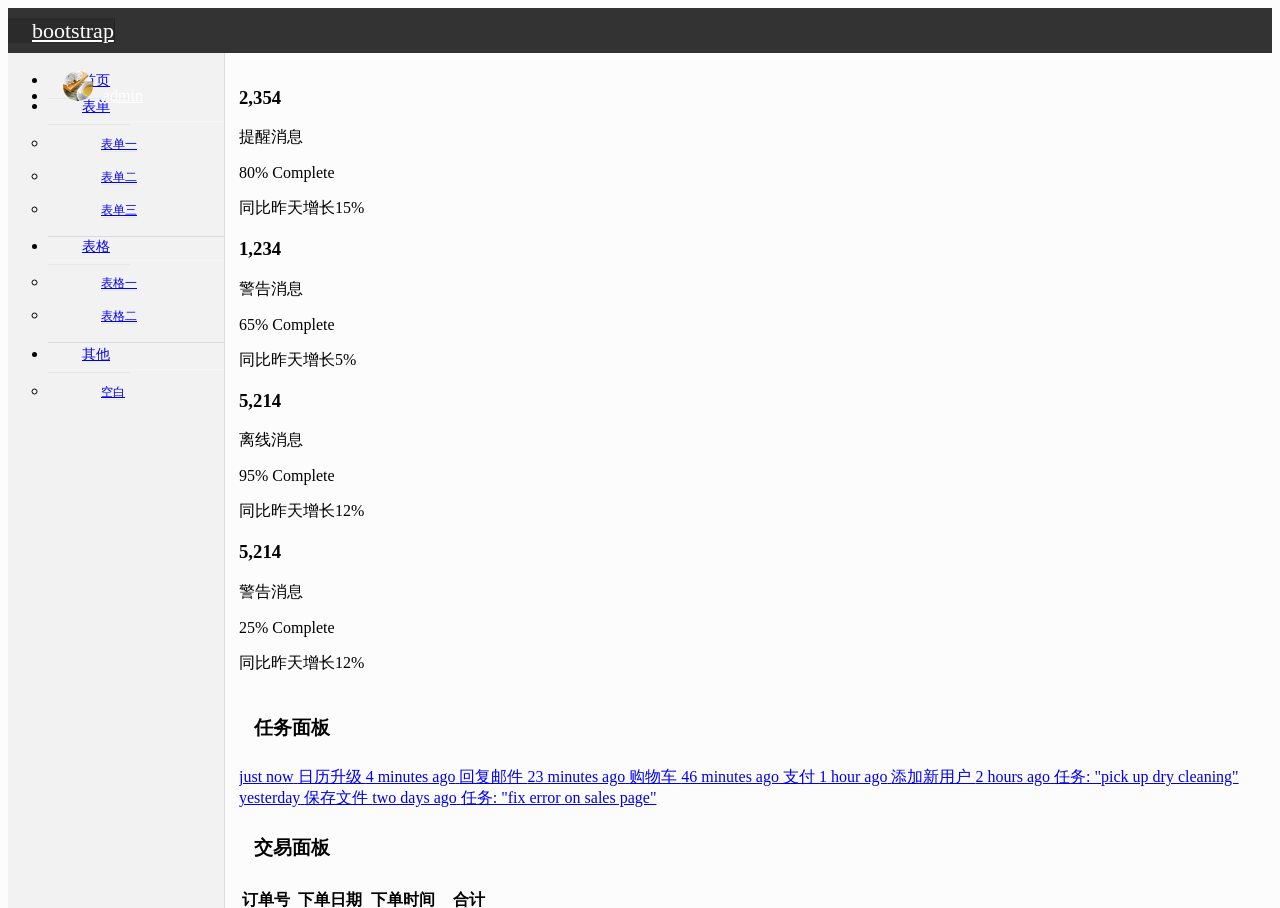
<file: template1/index.html>
<!DOCTYPE html>
<html>
<head>
    <meta charset="utf-8" />
    <meta http-equiv="X-UA-Compatible" content="IE=edge">
    <meta name="viewport" content="width=device-width, initial-scale=1">
    <title>bootstrap页面样例</title>
    
    <!-- Bootstrap css -->
    <link href="https://o.qcloud.com/static_api/v3/assets/bootstrap-3.3.4/css/bootstrap_noresponsive.css" rel="stylesheet">
    <link href="https://o.qcloud.com/static_api/v3/assets/fontawesome/css/font-awesome.css" rel="stylesheet">
    
    <link href="https://o.qcloud.com/static_api/v3/bk/css/bk.css" rel="stylesheet">
    <link href="css/main.css" rel="stylesheet">
    <!-- 以下两个插件用于在IE8以及以下版本浏览器支持HTML5元素和媒体查询，如果不需要用可以移除 -->
    <!--[if lt IE 9]>
    <script src="https://o.qcloud.com/static_api/v3/assets/js/html5shiv.min.js"></script>
    <script src="https://o.qcloud.com/static_api/v3/assets/js/respond.min.js"></script>
    <![endif]-->
</head>
<body>
<div class="wrap">
    <!-- 头部 -->
    <header>
        <div class="navbar navbar-black">
            <div class="navbar-container">
                <div class="navbar-header pull-left">
                    <a class="navbar-brand" href="#">
                        <i class="fa fa-leaf"></i>
                        bootstrap
                    </a>
                </div>
                
                <div class="navbar-header pull-right">
                    <ul class="nav">
                        <li class="user-info">
                            <a href="#">
                                <img class="img-rounded" src="img/avatar.png">
                                <span>admin</span>
                            </a>
                        </li>                   
                    </ul>
                </div>
            </div>
        </div>
    </header>
    <!-- 头部 -->

    <!-- 侧边栏 -->
    <div class="king-vertical-nav4">
        <div class="sidebar-inner">
            <ul class="navi">
                <li class="current active">
                    <a href="index.html">
                        <i class="fa fa-gear"></i>首页
                    </a>
                </li>
                <li class="has_submenu">
                    <a href="javascript:;">
                        <i class="fa fa-wrench"></i>表单
                        <span class="pull-right"><i class="fa fa-angle-down"></i></span>
                    </a>
                    <ul class="sub-menu">
                        <li>
                            <a href="form1.html">表单一<i class="fa fa-chevron-right pull-right"></i></a>
                        </li>
                        <li>
                            <a href="form2.html">表单二<i class="fa fa-chevron-right pull-right"></i></a>
                        </li>
                        <li>
                            <a href="form3.html">表单三<i class="fa fa-chevron-right pull-right"></i></a>
                        </li>
                    </ul>
                </li>
                <li class="has_submenu">
                    <a href="javascript:;">
                        <i class="fa fa-tasks"></i>表格
                        <span class="pull-right"><i class="fa fa-angle-down"></i></span>
                    </a>
                    <ul class="sub-menu">
                        <li>
                            <a href="table1.html">表格一<i class="fa fa-chevron-right pull-right"></i></a>
                        </li>
                        <li>
                            <a href="table2.html">表格二<i class="fa fa-chevron-right pull-right"></i></a>
                        </li>
                    </ul>
                </li>
                <li class="last has_submenu">
                    <a href="javascript:;">
                        <i class="fa fa-ellipsis-h"></i>其他
                        <span class="pull-right"><i class="fa fa-angle-down"></i></span>
                    </a>
                    <ul class="sub-menu">
                        <li>
                            <a href="blank.html">空白<i class="fa fa-chevron-right pull-right"></i></a>
                        </li>
                    </ul>
                </li>
            </ul>
        </div>
    </div>
    <div class="king-main-container">
        <div class="container-fluid">
            <div class="row">
                <div class="col-sm-3">
                    <!-- 样例 Start -->
                    <div class="king-widget1">
                        <div class="icon-wrap">
                            <span class="fa-stack king-bg-info">
                                <i class="fa fa-flag fa-stack-1x fa-inverse"></i>
                            </span>
                        </div>
                        <div class="text-wrap">
                            <h3>2,354</h3>
                            <p>
                                提醒消息
                            </p>
                        </div>
                        <div class="clear"></div>
                        <div class="progress progress-xs">
                            <div class="progress-bar progress-bar-success" role="progressbar" aria-valuenow="80" aria-valuemin="0" aria-valuemax="100" style="width: 80%">
                                <span class="sr-only">80% Complete</span>
                            </div>
                        </div>
                        <p>
                            同比昨天增长15%
                        </p>
                    </div>
                    <!-- 样例 End -->
                </div>
                <div class="col-sm-3">
                    <!-- 样例 Start -->
                    <div class="king-widget1">
                        <div class="icon-wrap">
                            <span class="fa-stack king-bg-danger">
                                <i class="fa fa-bell fa-stack-1x fa-inverse"></i>
                            </span>
                        </div>
                        <div class="text-wrap">
                            <h3>1,234</h3>
                            <p>
                                警告消息
                            </p>
                        </div>
                        <div class="clear">
                        </div>
                        <div class="progress progress-xs">
                            <div class="progress-bar progress-bar-danger" role="progressbar" aria-valuenow="65" aria-valuemin="0" aria-valuemax="100" style="width: 65%">
                                <span class="sr-only">65% Complete</span>
                            </div>
                        </div>
                        <p>
                            同比昨天增长5%
                        </p>
                    </div>
                    <!-- 样例 End -->
                </div>
                <div class="col-sm-3">
                    <!-- 样例 Start -->
                    <div class="king-widget1">
                        <div class="icon-wrap">
                            <span class="fa-stack king-bg-success">
                                <i class="fa fa-cloud-download fa-stack-1x fa-inverse"></i>
                            </span>
                        </div>
                        <div class="text-wrap">
                            <h3>5,214</h3>
                            <p>
                                离线消息
                            </p>
                        </div>
                        <div class="clear">
                        </div>
                        <div class="progress progress-xs">
                            <div class="progress-bar progress-bar-info" role="progressbar" aria-valuenow="95" aria-valuemin="0" aria-valuemax="100" style="width: 95%">
                                <span class="sr-only">95% Complete</span>
                            </div>
                        </div>
                        <p>
                            同比昨天增长12%
                        </p>
                    </div>
                    <!-- 样例 End -->
                </div>
                <div class="col-sm-3">
                    <!-- 样例 Start -->
                    <div class="king-widget1">
                        <div class="icon-wrap">
                            <span class="fa-stack king-bg-warning">
                                <i class="fa fa-cloud-download fa-stack-1x fa-inverse"></i>
                            </span>
                        </div>
                        <div class="text-wrap">
                            <h3>5,214</h3>
                            <p>
                                警告消息
                            </p>
                        </div>
                        <div class="clear">
                        </div>
                        <div class="progress progress-xs">
                            <div class="progress-bar progress-bar-info" role="progressbar" aria-valuenow="95" aria-valuemin="0" aria-valuemax="100" style="width: 25%">
                                <span class="sr-only">25% Complete</span>
                            </div>
                        </div>
                        <p>
                            同比昨天增长12%
                        </p>
                    </div>
                    <!-- 样例 End -->
                </div>
            </div>

            <div class="row mt20">
                <div class="col-lg-6">
                    <div class="panel panel-default">
                        <div class="panel-heading">
                            <h3 class="panel-title">任务面板</h3>
                        </div>
                        <div class="list-group">
                            <a href="javascript:;" class="list-group-item">
                                <span class="badge king-info">just now</span>
                                <i class="fa fa-calendar"></i> 日历升级
                            </a>
                            <a href="javascript:;" class="list-group-item">
                                <span class="badge king-warning">4 minutes ago</span>
                                <i class="fa fa-comment"></i> 回复邮件
                            </a>
                            <a href="javascript:;" class="list-group-item">
                                <span class="badge king-danger">23 minutes ago</span>
                                <i class="fa fa-shopping-cart"></i> 购物车
                            </a>
                            <a href="javascript:;" class="list-group-item">
                                <span class="badge king-primary">46 minutes ago</span>
                                <i class="fa fa-check"></i> 支付
                            </a>
                            <a href="javascript:;" class="list-group-item">
                                <span class="badge king-success">1 hour ago</span>
                                <i class="fa fa-user"></i> 添加新用户
                            </a>
                            <a href="javascript:;" class="list-group-item">
                                <span class="badge">2 hours ago</span>
                                <i class="fa fa-tasks"></i> 任务: "pick up dry cleaning"
                            </a>
                            <a href="javascript:;" class="list-group-item">
                                <span class="badge">yesterday</span>
                                <i class="fa fa-globe"></i> 保存文件
                            </a>
                            <a href="javascript:;" class="list-group-item">
                                <span class="badge">two days ago</span>
                                <i class="fa fa-tasks"></i> 任务: "fix error on sales page"
                            </a>
                        </div>
                    </div>
                </div>
                <div class="col-lg-6">
                    <div class="panel panel-default">
                        <div class="panel-heading">
                            <h3 class="panel-title">交易面板</h3>
                        </div>
                        <div class="table-responsive">
                            <table class="table table-bordered table-hover">
                                <thead>
                                    <tr>
                                        <th>订单号</th>
                                        <th>下单日期</th>
                                        <th>下单时间</th>
                                        <th>合计</th>
                                    </tr>
                                </thead>
                                <tbody>
                                    <tr>
                                        <td>3326</td>
                                        <td>10/21/2013</td>
                                        <td>3:29 PM</td>
                                        <td>$321.33</td>
                                    </tr>
                                    <tr>
                                        <td>3325</td>
                                        <td>10/21/2013</td>
                                        <td>3:20 PM</td>
                                        <td>$234.34</td>
                                    </tr>
                                    <tr>
                                        <td>3324</td>
                                        <td>10/21/2013</td>
                                        <td>3:03 PM</td>
                                        <td>$724.17</td>
                                    </tr>
                                    <tr>
                                        <td>3323</td>
                                        <td>10/21/2013</td>
                                        <td>3:00 PM</td>
                                        <td>$23.71</td>
                                    </tr>
                                    <tr>
                                        <td>3322</td>
                                        <td>10/21/2013</td>
                                        <td>2:49 PM</td>
                                        <td>$8345.23</td>
                                    </tr>
                                    <tr>
                                        <td>3321</td>
                                        <td>10/21/2013</td>
                                        <td>2:23 PM</td>
                                        <td>$245.12</td>
                                    </tr>
                                    <tr>
                                        <td>3320</td>
                                        <td>10/21/2013</td>
                                        <td>2:15 PM</td>
                                        <td>$5663.54</td>
                                    </tr>
                                    <tr>
                                        <td>3319</td>
                                        <td>10/21/2013</td>
                                        <td>2:13 PM</td>
                                        <td>$943.45</td>
                                    </tr>
                                </tbody>
                            </table>
                        </div>
                    </div>
                </div>
            </div>
        </div>
    </div>

</div>

<!-- 如果要使用Bootstrap的js插件，必须先调入jQuery -->
<script src="https://o.qcloud.com/static_api/v3/assets/js/jquery-1.10.2.min.js"></script>
<!-- 包括所有bootstrap的js插件或者可以根据需要使用的js插件调用　-->
<script src="https://o.qcloud.com/static_api/v3/assets/bootstrap-3.3.4/js/bootstrap.min.js"></script>

<script src="https://o.qcloud.com/static_api/v3/bk/js/bk.js"></script>

<script src="./js/index.js"></script>


</body>
</html>
</file>
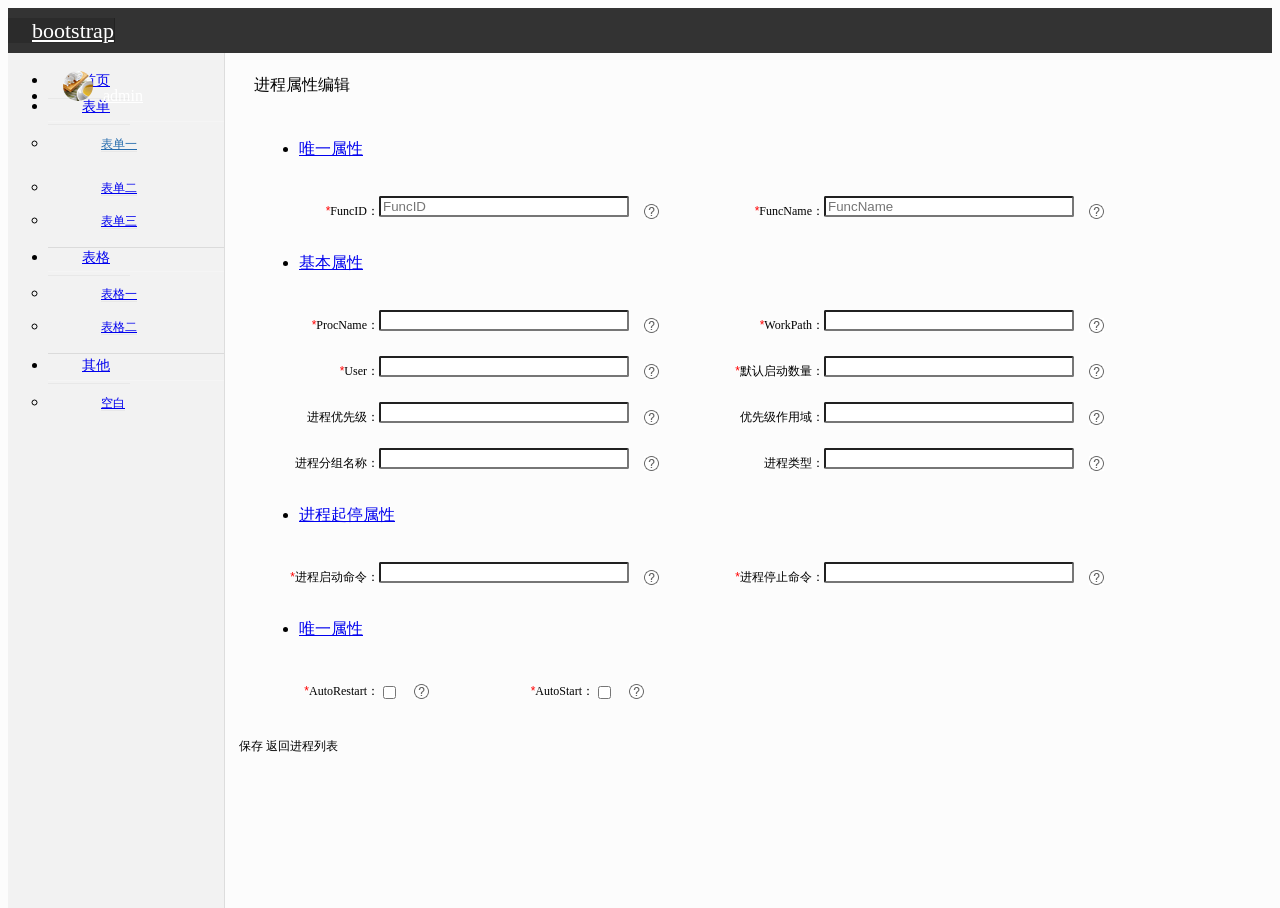
<file: template1/form1.html>
<!DOCTYPE html>
<html>
<head>
    <meta charset="utf-8" />
    <meta http-equiv="X-UA-Compatible" content="IE=edge">
    <meta name="viewport" content="width=device-width, initial-scale=1">
    <title>bootstrap页面样例</title>
    
    <!-- Bootstrap css -->
    <link href="https://o.qcloud.com/static_api/v3/assets/bootstrap-3.3.4/css/bootstrap_noresponsive.css" rel="stylesheet">
    <link href="https://o.qcloud.com/static_api/v3/assets/fontawesome/css/font-awesome.css" rel="stylesheet">
    
    <link href="https://o.qcloud.com/static_api/v3/bk/css/bk.css" rel="stylesheet">
    <link href="css/main.css" rel="stylesheet">
    <!-- 以下两个插件用于在IE8以及以下版本浏览器支持HTML5元素和媒体查询，如果不需要用可以移除 -->
    <!--[if lt IE 9]>
    <script src="https://o.qcloud.com/static_api/v3/assets/js/html5shiv.min.js"></script>
    <script src="https://o.qcloud.com/static_api/v3/assets/js/respond.min.js"></script>
    <![endif]-->
</head>
<body>
<div class="wrap">
    <!-- 头部 -->
    <header>
        <div class="navbar navbar-black">
            <div class="navbar-container">
                <div class="navbar-header pull-left">
                    <a class="navbar-brand" href="#">
                        <i class="fa fa-leaf"></i>
                        bootstrap
                    </a>
                </div>
                
                <div class="navbar-header pull-right">
                    <ul class="nav">
                        <li class="user-info">
                            <a href="#">
                                <img class="img-rounded" src="img/avatar.png">
                                <span>admin</span>
                            </a>
                        </li>                   
                    </ul>
                </div>
            </div>
        </div>
    </header>
    <!-- 头部 -->

    <!-- 侧边栏 -->
    <div class="king-vertical-nav4">
        <div class="sidebar-inner">
            <ul class="navi">
                <li class="current">
                    <a href="index.html">
                        <i class="fa fa-gear"></i>首页
                    </a>
                </li>
                <li class="has_submenu current open">
                    <a href="javascript:;">
                        <i class="fa fa-wrench"></i>表单
                        <span class="pull-right"><i class="fa fa-angle-down"></i></span>
                    </a>
                    <ul class="sub-menu">
                        <li class="active">
                            <a href="form1.html">表单一<i class="fa fa-chevron-right pull-right"></i></a>
                        </li>
                        <li>
                            <a href="form2.html">表单二<i class="fa fa-chevron-right pull-right"></i></a>
                        </li>
                        <li>
                            <a href="form3.html">表单三<i class="fa fa-chevron-right pull-right"></i></a>
                        </li>
                    </ul>
                </li>
                <li class="has_submenu">
                    <a href="javascript:;">
                        <i class="fa fa-tasks"></i>表格
                        <span class="pull-right"><i class="fa fa-angle-down"></i></span>
                    </a>
                    <ul class="sub-menu">
                        <li>
                            <a href="table1.html">表格一<i class="fa fa-chevron-right pull-right"></i></a>
                        </li>
                        <li>
                            <a href="table2.html">表格二<i class="fa fa-chevron-right pull-right"></i></a>
                        </li>
                    </ul>
                </li>
                <li class="last has_submenu">
                    <a href="javascript:;">
                        <i class="fa fa-ellipsis-h"></i>其他
                        <span class="pull-right"><i class="fa fa-angle-down"></i></span>
                    </a>
                    <ul class="sub-menu">
                        <li>
                            <a href="blank.html">空白<i class="fa fa-chevron-right pull-right"></i></a>
                        </li>
                    </ul>
                </li>
            </ul>
        </div>
    </div>

    <div class="king-main-container">
        <div class="container-fluid">
            <div class="panel panel-default panel-edit">
                <div class="panel-heading">
                    进程属性编辑
                </div>
                <div class="panel-body">
                    <!-- 属性编辑栏 [[-->
                    <div class="line">
                        <ul class="nav nav-tabs">
                            <li class="active"><a href="#home" data-toggle="tab">唯一属性</a> 
                            </li>
                        </ul>
                        <div class="tab-content">
                            <div class="tab-pane active">
                                <form class="form-horizontal">

                                    <div class="form-group">
                                        <label for="inputCount3" class="control-label"><span>*</span>FuncID：</label>
                                        <div class="control-input">
                                            <input type="text" class="form-control" id="inputCount3" placeholder="FuncID">
                                        </div>
                                        <div class="control-hint">
                                            <button type="button" class="hint" data-container="body" data-toggle="popover" data-placement="right" data-content="FuncID是什么？"></button>
                                        </div>
                                    </div>
                                    <div class="form-group">
                                        <label for="inputCount3" class="control-label"><span>*</span>FuncName：</label>
                                        <div class="control-input">
                                            <input type="text" class="form-control" id="inputCount3" placeholder="FuncName">
                                        </div>
                                        <div class="control-hint">
                                            <button type="button" class="hint" data-container="body" data-toggle="popover" data-placement="right" data-content="FuncName是什么？"></button>
                                        </div>
                                    </div>

                                </form>
                            </div>
                        </div>
                    </div>
                    <!-- 属性编辑栏 ]]-->
                    <!-- 属性编辑栏 [[-->
                    <div class="line">
                        <ul class="nav nav-tabs">
                            <li class="active"><a href="#home" data-toggle="tab">基本属性</a> 
                            </li>
                        </ul>
                        <div class="tab-content">
                            <div class="tab-pane active">
                                <form class="form-horizontal">

                                    <div class="form-group">
                                        <label for="inputCount3" class="control-label"><span>*</span>ProcName：</label>
                                        <div class="control-input">
                                            <input type="text" class="form-control" id="inputCount3" placeholder="">
                                        </div>
                                        <div class="control-hint">
                                            <button type="button" class="hint" data-container="body" data-toggle="popover" data-placement="right" data-content="FuncID是什么？"></button>
                                        </div>
                                    </div>
                                    <div class="form-group">
                                        <label for="inputCount3" class="control-label"><span>*</span>WorkPath：</label>
                                        <div class="control-input">
                                            <input type="text" class="form-control" id="inputCount3" placeholder="">
                                        </div>
                                        <div class="control-hint">
                                            <button type="button" class="hint" data-container="body" data-toggle="popover" data-placement="right" data-content="FuncID是什么？"></button>
                                        </div>
                                    </div>
                                    <div class="form-group">
                                        <label for="inputCount3" class="control-label"><span>*</span>User：</label>
                                        <div class="control-input">
                                            <input type="text" class="form-control" id="inputCount3" placeholder="">
                                        </div>
                                        <div class="control-hint">
                                            <button type="button" class="hint" data-container="body" data-toggle="popover" data-placement="right" data-content="FuncID是什么？"></button>
                                        </div>
                                    </div>
                                    <div class="form-group">
                                        <label for="inputCount3" class="control-label"><span>*</span>默认启动数量：</label>
                                        <div class="control-input">
                                            <input type="text" class="form-control" id="inputCount3" placeholder="">
                                        </div>
                                        <div class="control-hint">
                                            <button type="button" class="hint" data-container="body" data-toggle="popover" data-placement="right" data-content="FuncID是什么？"></button>
                                        </div>
                                    </div>
                                    <div class="form-group">
                                        <label for="inputCount3" class="control-label">进程优先级：</label>
                                        <div class="control-input">
                                            <input type="text" class="form-control" id="inputCount3" placeholder="">
                                        </div>
                                        <div class="control-hint">
                                            <button type="button" class="hint" data-container="body" data-toggle="popover" data-placement="right" data-content="FuncID是什么？"></button>
                                        </div>
                                    </div>
                                    <div class="form-group">
                                        <label for="inputCount3" class="control-label">优先级作用域：</label>
                                        <div class="control-input">
                                            <input type="text" class="form-control" id="inputCount3" placeholder="">
                                        </div>
                                        <div class="control-hint">
                                            <button type="button" class="hint" data-container="body" data-toggle="popover" data-placement="right" data-content="FuncID是什么？"></button>
                                        </div>
                                    </div>
                                    <div class="form-group">
                                        <label for="inputCount3" class="control-label">进程分组名称：</label>
                                        <div class="control-input">
                                            <input type="text" class="form-control" id="inputCount3" placeholder="">
                                        </div>
                                        <div class="control-hint">
                                            <button type="button" class="hint" data-container="body" data-toggle="popover" data-placement="right" data-content="FuncID是什么？"></button>
                                        </div>
                                    </div>
                                    <div class="form-group">
                                        <label for="inputCount3" class="control-label">进程类型：</label>
                                        <div class="control-input">
                                            <input type="text" class="form-control" id="inputCount3" placeholder="">
                                        </div>
                                        <div class="control-hint">
                                            <button type="button" class="hint" data-container="body" data-toggle="popover" data-placement="right" data-content="FuncID是什么？"></button>
                                        </div>
                                    </div>

                                </form>
                            </div>
                        </div>
                    </div>
                    <!-- 属性编辑栏 ]]-->
                    <!-- 属性编辑栏 [[-->
                    <div class="line">
                        <ul class="nav nav-tabs">
                            <li class="active"><a href="#home" data-toggle="tab">进程起停属性</a> 
                            </li>
                        </ul>
                        <div class="tab-content">
                            <div class="tab-pane active">
                                <form class="form-horizontal">
                                    <!-- 如需增加，请复制form-group节点 -->
                                    <div class="form-group">
                                        <label for="inputCount3" class="control-label"><span>*</span>进程启动命令：</label>
                                        <div class="control-input">
                                            <input type="text" class="form-control" id="inputCount3" placeholder="">
                                        </div>
                                        <div class="control-hint">
                                            <button type="button" class="hint" data-container="body" data-toggle="popover" data-placement="right" data-content="FuncID是什么？"></button>
                                        </div>
                                    </div>
                                    <div class="form-group">
                                        <label for="inputCount3" class="control-label"><span>*</span>进程停止命令：</label>
                                        <div class="control-input">
                                            <input type="text" class="form-control" id="inputCount3" placeholder="">
                                        </div>
                                        <div class="control-hint">
                                            <button type="button" class="hint" data-container="body" data-toggle="popover" data-placement="right" data-content="FuncName是什么？"></button>
                                        </div>
                                    </div>

                                </form>
                            </div>
                        </div>
                    </div>
                    <!-- 属性编辑栏 ]]-->
                    <!-- 属性编辑栏 [[-->
                    <div class="line">
                        <ul class="nav nav-tabs">
                            <li class="active"><a href="#home" data-toggle="tab">唯一属性</a> 
                            </li>
                        </ul>
                        <div class="tab-content">
                            <div class="tab-pane active">
                                <form class="form-horizontal">
                                    <!-- 如需增加，请复制form-group节点 -->
                                    <div class="form-group">
                                        <label for="inputCount3" class="control-label"><span>*</span>AutoRestart：</label>
                                        <div class="control-input">
                                            <input class="input-checkbox" type="checkbox" value="">
                                        </div>
                                        <div class="control-hint">
                                            <button type="button" class="hint" data-container="body" data-toggle="popover" data-placement="right" data-content="FuncID是什么？"></button>
                                        </div>
                                    </div>
                                    <div class="form-group">
                                        <label for="inputCount3" class="control-label"><span>*</span>AutoStart：</label>
                                        <div class="control-input">
                                            <input class="input-checkbox" type="checkbox" value="">
                                        </div>
                                        <div class="control-hint">
                                            <button type="button" class="hint" data-container="body" data-toggle="popover" data-placement="right" data-content="FuncID是什么？"></button>
                                        </div>
                                    </div>

                                </form>
                            </div>
                        </div>
                    </div>
                    <!-- 属性编辑栏 ]]-->
                </div>
                <div class="panel-footer">
                    <a class="king-btn king-primary" title="保存">保存</a>
                    <a class="king-btn king-default" title="返回进程列表">返回进程列表</a>
                </div>
            </div>
        </div>
    </div>

</div>

<!-- 如果要使用Bootstrap的js插件，必须先调入jQuery -->
<script src="https://o.qcloud.com/static_api/v3/assets/js/jquery-1.10.2.min.js"></script>
<!-- 包括所有bootstrap的js插件或者可以根据需要使用的js插件调用　-->
<script src="https://o.qcloud.com/static_api/v3/assets/bootstrap-3.3.4/js/bootstrap.min.js"></script>

<script src="https://o.qcloud.com/static_api/v3/bk/js/bk.js"></script>
<script src="./js/index.js"></script>

</body>
</html>
</file>
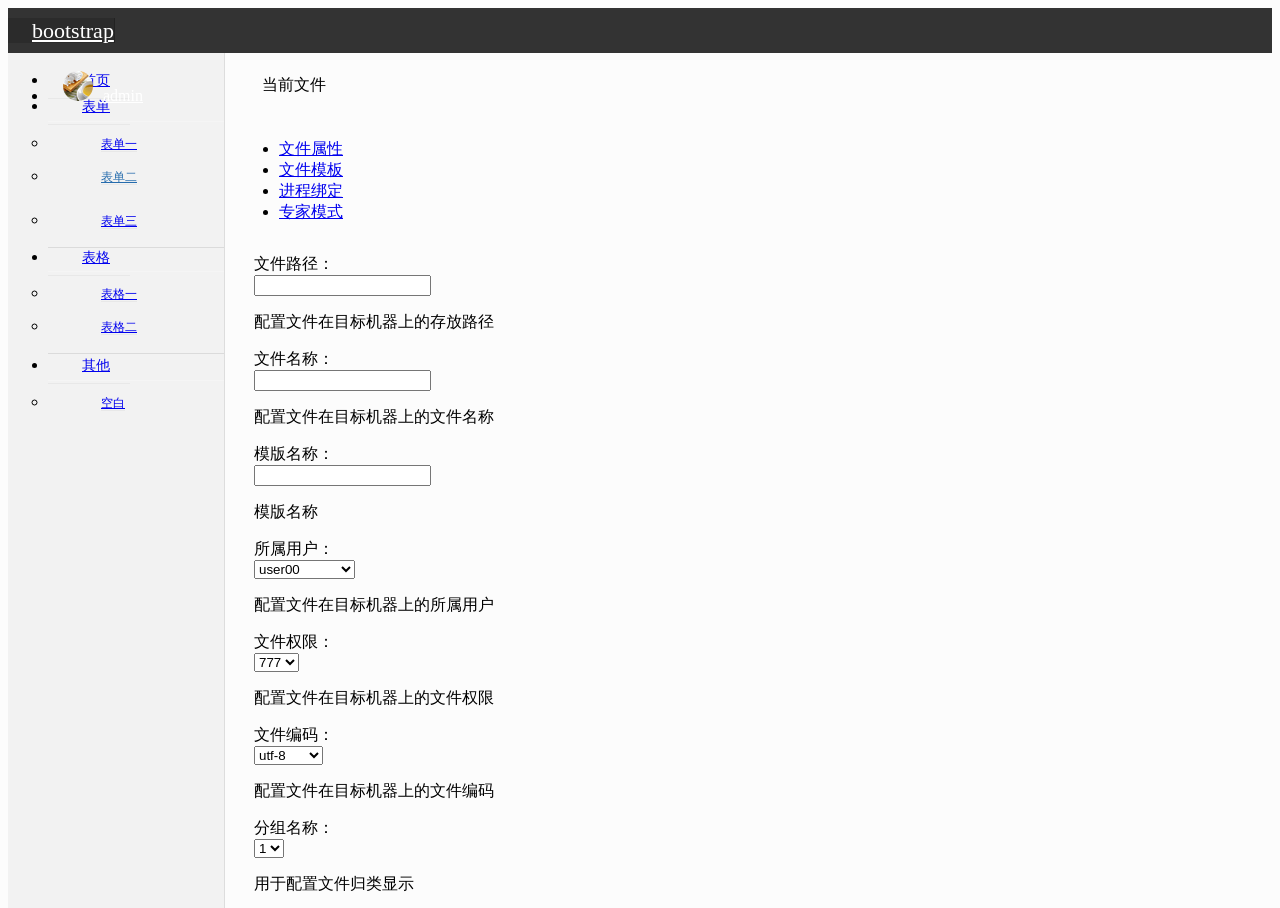
<file: template1/form2.html>
<!DOCTYPE html>
<html>
<head>
    <meta charset="utf-8" />
    <meta http-equiv="X-UA-Compatible" content="IE=edge">
    <meta name="viewport" content="width=device-width, initial-scale=1">
    <title>bootstrap页面样例</title>
    
    <!-- Bootstrap css -->
    <link href="https://o.qcloud.com/static_api/v3/assets/bootstrap-3.3.4/css/bootstrap_noresponsive.css" rel="stylesheet">
    <link href="https://o.qcloud.com/static_api/v3/assets/fontawesome/css/font-awesome.css" rel="stylesheet">
    
    <link href="https://o.qcloud.com/static_api/v3/bk/css/bk.css" rel="stylesheet">
    <link href="css/main.css" rel="stylesheet">
    <!-- 以下两个插件用于在IE8以及以下版本浏览器支持HTML5元素和媒体查询，如果不需要用可以移除 -->
    <!--[if lt IE 9]>
    <script src="https://o.qcloud.com/static_api/v3/assets/js/html5shiv.min.js"></script>
    <script src="https://o.qcloud.com/static_api/v3/assets/js/respond.min.js"></script>
    <![endif]-->
</head>
<body>
<div class="wrap">
    <!-- 头部 -->
    <header>
        <div class="navbar navbar-black">
            <div class="navbar-container">
                <div class="navbar-header pull-left">
                    <a class="navbar-brand" href="#">
                        <i class="fa fa-leaf"></i>
                        bootstrap
                    </a>
                </div>
                
                <div class="navbar-header pull-right">
                    <ul class="nav">
                        <li class="user-info">
                            <a href="#">
                                <img class="img-rounded" src="img/avatar.png">
                                <span>admin</span>
                            </a>
                        </li>                   
                    </ul>
                </div>
            </div>
        </div>
    </header>
    <!-- 头部 -->

    <!-- 侧边栏 -->
    <div class="king-vertical-nav4">
        <div class="sidebar-inner">
            <ul class="navi">
                <li class="current">
                    <a href="index.html">
                        <i class="fa fa-gear"></i>首页
                    </a>
                </li>
                <li class="has_submenu current open">
                    <a href="javascript:;">
                        <i class="fa fa-wrench"></i>表单
                        <span class="pull-right"><i class="fa fa-angle-down"></i></span>
                    </a>
                    <ul class="sub-menu">
                        <li>
                            <a href="form1.html">表单一<i class="fa fa-chevron-right pull-right"></i></a>
                        </li>
                        <li class="active">
                            <a href="form2.html">表单二<i class="fa fa-chevron-right pull-right"></i></a>
                        </li>
                        <li>
                            <a href="form3.html">表单三<i class="fa fa-chevron-right pull-right"></i></a>
                        </li>
                    </ul>
                </li>
                <li class="has_submenu">
                    <a href="javascript:;">
                        <i class="fa fa-tasks"></i>表格
                        <span class="pull-right"><i class="fa fa-angle-down"></i></span>
                    </a>
                    <ul class="sub-menu">
                        <li>
                            <a href="table1.html">表格一<i class="fa fa-chevron-right pull-right"></i></a>
                        </li>
                        <li>
                            <a href="table2.html">表格二<i class="fa fa-chevron-right pull-right"></i></a>
                        </li>
                    </ul>
                </li>
                <li class="last has_submenu">
                    <a href="javascript:;">
                        <i class="fa fa-ellipsis-h"></i>其他
                        <span class="pull-right"><i class="fa fa-angle-down"></i></span>
                    </a>
                    <ul class="sub-menu">
                        <li>
                            <a href="blank.html">空白<i class="fa fa-chevron-right pull-right"></i></a>
                        </li>
                    </ul>
                </li>
            </ul>
        </div>
    </div>

    <div class="king-main-container">
        <div class="container-fluid">

            <div class="panel panel-default pannel-overflow">
                <div class="panel-heading">
                    <i class="fa fa-list-ul"></i>当前文件
                </div>
                <div class="panel-body panel-tab-body pl20 pr20">
                    <div class="panel-content">
                        <ul class="nav nav-tabs" id="myTab">
                            <li class="active">
                                <a href="#file" data-toggle="tab">文件属性</a>
                            </li>
                            <li>
                                <a href="#profile" data-toggle="tab">文件模板</a>
                            </li>
                            <li>
                                <a href="#bind" data-toggle="tab">进程绑定</a>
                            </li>
                            <li>
                                <a href="#expert" data-toggle="tab">专家模式</a>
                            </li>
                        </ul>
                        <div class="tab-content">
                            <!-- 文件属性 开始 -->
                            <div class="tab-pane fade king-block-content active in container-fluid" id="file">
                                <div class="row">
                                    <div class="col-sm-9">
                                        <form class="form-horizontal mt20">
                                            <div class="form-group">
                                                <label for="inputPassword3" class="col-sm-2 control-label">文件路径：</label>
                                                <div class="col-sm-10">
                                                    <input type="password" class="form-control" id="inputPassword3" placeholder="">
                                                    <p class="help-block">配置文件在目标机器上的存放路径</p>
                                                </div>
                                            </div>
                                            <div class="form-group">
                                                <label for="inputPassword3" class="col-sm-2 control-label">文件名称：</label>
                                                <div class="col-sm-10">
                                                    <input type="password" class="form-control" id="inputPassword3" placeholder="">
                                                    <p class="help-block">配置文件在目标机器上的文件名称</p>
                                                </div>
                                            </div>
                                            <div class="form-group">
                                                <label for="inputPassword3" class="col-sm-2 control-label">模版名称：</label>
                                                <div class="col-sm-10">
                                                    <input type="password" class="form-control" id="inputPassword3" placeholder="">
                                                    <p class="help-block">模版名称</p>
                                                </div>
                                            </div>
                                            <div class="form-group">
                                                <label for="inputPassword3" class="col-sm-2 control-label">所属用户：</label>
                                                <div class="col-sm-10">
                                                    <select class="form-control">
                                                        <option>user00</option>
                                                        <option>root</option>
                                                        <option>Administrator</option>
                                                    </select>
                                                    <p class="help-block">配置文件在目标机器上的所属用户</p>
                                                </div>
                                            </div>
                                            <div class="form-group">
                                                <label for="inputPassword3" class="col-sm-2 control-label">文件权限：</label>
                                                <div class="col-sm-10">
                                                    <select class="form-control">
                                                        <option>777</option>
                                                        <option>775</option>
                                                        <option>644</option>
                                                        <option>888</option>
                                                    </select>
                                                    <p class="help-block">配置文件在目标机器上的文件权限</p>
                                                </div>
                                            </div>
                                            <div class="form-group">
                                                <label for="inputPassword3" class="col-sm-2 control-label">文件编码：</label>
                                                <div class="col-sm-10">
                                                    <select class="form-control">
                                                        <option>utf-8</option>
                                                        <option>unicode</option>
                                                    </select>
                                                    <p class="help-block">配置文件在目标机器上的文件编码</p>
                                                </div>
                                            </div>
                                            <div class="form-group">
                                                <label for="inputPassword3" class="col-sm-2 control-label">分组名称：</label>
                                                <div class="col-sm-10">
                                                    <select class="form-control"><option>1</option></select>
                                                    <p class="help-block">用于配置文件归类显示</p>
                                                </div>
                                            </div>                                    
                                            <div class="form-group">
                                                <label for="inputPassword3" class="col-sm-2 control-label">文件描述：</label>
                                                <div class="col-sm-10">
                                                    <textarea class="form-control"></textarea>
                                                    <p class="help-block">配置文件的描述信息</p>
                                                </div>
                                            </div>
                                            <div class="form-group">
                                                <div class="col-sm-10 col-sm-offset-2">
                                                    <button class="king-btn king-primary mr10">保存</button>
                                                    <button class="king-btn king-default">重置</button>
                                                </div>
                                            </div>
                                        </form>
                                    </div>
                                </div>
                                
                            </div>
                            <!-- 文件属性结束 -->
                            
                            <div class="tab-pane fade" id="profile">
                                <p style="padding:15px;">文件模板</p>
                            </div>
                            <!-- 进程绑定 开始 -->
                            <div class="tab-pane fade" id="bind">
                                
                                <div class="panel panel-tables">
                                    <div class="p20">
                                        <a class="king-btn king-radius king-primary" title="保存绑定关系">保存绑定关系</a>
                                        <span class="hint-info"><i class="hint"></i>勾选配置文件以进行绑定，反选以进行解绑</span>
                                    </div>

                                        <div class="panel-content">
                                            <div class="table-group">
                                                <div class="table-title">
                                                    <i class="fa fa-files-o"></i>Common
                                                </div>
                                                <table class="table table-out-bordered table-header-bg table-hover">
                                                    <thead>
                                                    <tr>
                                                        <th style="width:38px;text-align:center;"><input type="checkbox" value=""></th>
                                                        <th>功能ID</th>
                                                        <th>功能名称</th>
                                                        <th>进程名称</th>
                                                        <th>工作路径</th>
                                                    </tr>
                                                    </thead>
                                                    <tbody>
                                                    
                                                    <tr>
                                                        <td align="center"><input type="checkbox" value=""></td>
                                                        <td>1</td>
                                                        <td>xxxx</td>
                                                        <td>xx</td>
                                                        <td>/data/home/user00/ttdsg/cfg</td>
                                                    </tr>
                                                    <tr>
                                                        <td align="center"><input type="checkbox" value=""></td>
                                                        <td>1</td>
                                                        <td>xxxx</td>
                                                        <td>xx</td>
                                                        <td>/data/home/user00/ttdsg/cfg</td>
                                                    </tr>
                                                  </tbody>
                                                </table>
                                            </div>
                                            <div class="table-group">
                                                <div class="table-title">
                                                    <i class="fa fa-files-o"></i>未分组(默认)
                                                </div>
                                                <table class="table table-out-bordered table-header-bg table-hover">
                                                    <thead>
                                                    <tr>
                                                        <th style="width:38px;text-align:center;"><input type="checkbox" value=""></th>
                                                        <th>功能ID</th>
                                                        <th>功能名称</th>
                                                        <th>进程名称</th>
                                                        <th>工作路径</th>
                                                    </tr>
                                                    </thead>
                                                    <tbody>
                                                    
                                                    <tr>
                                                        <td align="center"><input type="checkbox" value=""></td>
                                                        <td>1</td>
                                                        <td>xxxx</td>
                                                        <td>xx</td>
                                                        <td>/data/home/user00/ttdsg/cfg</td>
                                                    </tr>
                                                    <tr>
                                                        <td align="center"><input type="checkbox" value=""></td>
                                                        <td>1</td>
                                                        <td>xxxx</td>
                                                        <td>xx</td>
                                                        <td>/data/home/user00/ttdsg/cfg</td>
                                                    </tr>
                                                  </tbody>
                                                </table>
                                            </div>
                                        </div>

                                </div>


                            </div>
                            <!-- 进程绑定 结束 -->


                            <div class="tab-pane fade p20" id="expert">

                                <div class="alert alert-warning" role="alert">
                                    <button type="button" class="close" data-dismiss="alert" aria-label="Close"><span aria-hidden="true">×</span></button>
                                    <strong>不当使用可能导致风险！</strong>
                                    专家模式可以帮助您在复杂的模板和环境对应关系间进行更加灵活的控制。但是使用不当可能造成一定的风险，请确认您清楚此项的使用方法再开启。
                                </div>
                                <div class="alert alert-danger">
                                    <button type="button" class="btn btn-danger">开启专家模式</button>
                                    <button type="button" class="btn btn-link" style="margin-left: 20px;">专家模式是什么？</button>
                                    <button type="button" class="btn btn-danger" style="display: none;">关闭专家模式</button>
                                    <span class="glyphicon glyphicon-warning-sign" style="margin-left: 20px; display: none;">关闭专家模式可能存在风险！
                                    <button type="button" class="btn btn-link" style="display: none;">了解更多</button>
                                    </span>
                                </div>
                            </div>
                        </div>
                    </div>
                </div>
            </div>

        </div>
    </div>

</div>

<!-- 如果要使用Bootstrap的js插件，必须先调入jQuery -->
<script src="https://o.qcloud.com/static_api/v3/assets/js/jquery-1.10.2.min.js"></script>
<!-- 包括所有bootstrap的js插件或者可以根据需要使用的js插件调用　-->
<script src="https://o.qcloud.com/static_api/v3/assets/bootstrap-3.3.4/js/bootstrap.min.js"></script>

<script src="https://o.qcloud.com/static_api/v3/bk/js/bk.js"></script>
<script src="./js/index.js"></script>

</body>
</html>
</file>
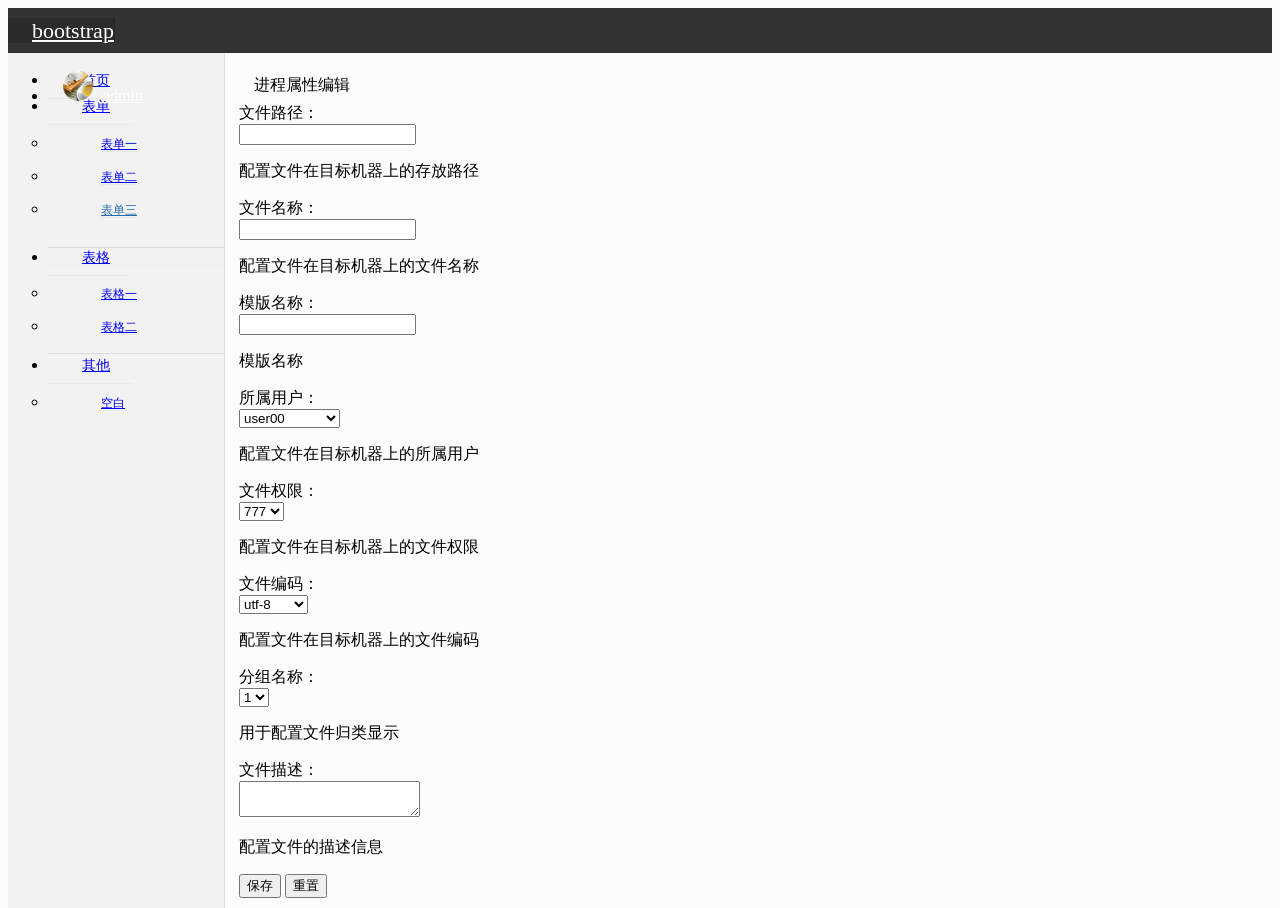
<file: template1/form3.html>
<!DOCTYPE html>
<html>
<head>
    <meta charset="utf-8" />
    <meta http-equiv="X-UA-Compatible" content="IE=edge">
    <meta name="viewport" content="width=device-width, initial-scale=1">
    <title>bootstrap页面样例</title>
    
    <!-- Bootstrap css -->
    <link href="https://o.qcloud.com/static_api/v3/assets/bootstrap-3.3.4/css/bootstrap_noresponsive.css" rel="stylesheet">
    <link href="https://o.qcloud.com/static_api/v3/assets/fontawesome/css/font-awesome.css" rel="stylesheet">
    
    <link href="https://o.qcloud.com/static_api/v3/bk/css/bk.css" rel="stylesheet">
    <link href="css/main.css" rel="stylesheet">
    <!-- 以下两个插件用于在IE8以及以下版本浏览器支持HTML5元素和媒体查询，如果不需要用可以移除 -->
    <!--[if lt IE 9]>
    <script src="https://o.qcloud.com/static_api/v3/assets/js/html5shiv.min.js"></script>
    <script src="https://o.qcloud.com/static_api/v3/assets/js/respond.min.js"></script>
    <![endif]-->
</head>
<body>
<div class="wrap">
    <!-- 头部 -->
    <header>
        <div class="navbar navbar-black">
            <div class="navbar-container">
                <div class="navbar-header pull-left">
                    <a class="navbar-brand" href="#">
                        <i class="fa fa-leaf"></i>
                        bootstrap
                    </a>
                </div>
                
                <div class="navbar-header pull-right">
                    <ul class="nav">
                        <li class="user-info">
                            <a href="#">
                                <img class="img-rounded" src="img/avatar.png">
                                <span>admin</span>
                            </a>
                        </li>                   
                    </ul>
                </div>
            </div>
        </div>
    </header>
    <!-- 头部 -->

    <!-- 侧边栏 -->
    <div class="king-vertical-nav4">
        <div class="sidebar-inner">
            <ul class="navi">
                <li class="current">
                    <a href="index.html">
                        <i class="fa fa-gear"></i>首页
                    </a>
                </li>
                <li class="has_submenu current open">
                    <a href="javascript:;">
                        <i class="fa fa-wrench"></i>表单
                        <span class="pull-right"><i class="fa fa-angle-down"></i></span>
                    </a>
                    <ul class="sub-menu">
                        <li>
                            <a href="form1.html">表单一<i class="fa fa-chevron-right pull-right"></i></a>
                        </li>
                        <li>
                            <a href="form2.html">表单二<i class="fa fa-chevron-right pull-right"></i></a>
                        </li>
                        <li class="active">
                            <a href="form3.html">表单三<i class="fa fa-chevron-right pull-right"></i></a>
                        </li>
                    </ul>
                </li>
                <li class="has_submenu">
                    <a href="javascript:;">
                        <i class="fa fa-tasks"></i>表格
                        <span class="pull-right"><i class="fa fa-angle-down"></i></span>
                    </a>
                    <ul class="sub-menu">
                        <li>
                            <a href="table1.html">表格一<i class="fa fa-chevron-right pull-right"></i></a>
                        </li>
                        <li>
                            <a href="table2.html">表格二<i class="fa fa-chevron-right pull-right"></i></a>
                        </li>
                    </ul>
                </li>
                <li class="last has_submenu">
                    <a href="javascript:;">
                        <i class="fa fa-ellipsis-h"></i>其他
                        <span class="pull-right"><i class="fa fa-angle-down"></i></span>
                    </a>
                    <ul class="sub-menu">
                        <li>
                            <a href="blank.html">空白<i class="fa fa-chevron-right pull-right"></i></a>
                        </li>
                    </ul>
                </li>
            </ul>
        </div>
    </div>

    <div class="king-main-container">
        <div class="container-fluid">
            <div class="panel panel-default">
                <div class="panel-heading">
                    进程属性编辑
                </div>
                <div class="panel-body p20">  
                <div class="row mt20">
                    <div class="col-lg-8">
                        <from class="form-horizontal">
                            <div class="form-group">
                                <label for="inputPassword3" class="col-sm-2 control-label">文件路径：</label>
                                <div class="col-sm-10">
                                    <input type="password" class="form-control" id="inputPassword3" placeholder="">
                                    <p class="help-block">配置文件在目标机器上的存放路径</p>
                                </div>
                            </div>
                            <div class="form-group">
                                <label for="inputPassword3" class="col-sm-2 control-label">文件名称：</label>
                                <div class="col-sm-10">
                                    <input type="password" class="form-control" id="inputPassword3" placeholder="">
                                    <p class="help-block">配置文件在目标机器上的文件名称</p>
                                </div>
                            </div>
                            <div class="form-group">
                                <label for="inputPassword3" class="col-sm-2 control-label">模版名称：</label>
                                <div class="col-sm-10">
                                    <input type="password" class="form-control" id="inputPassword3" placeholder="">
                                    <p class="help-block">模版名称</p>
                                </div>
                            </div>
                            <div class="form-group">
                                <label for="inputPassword3" class="col-sm-2 control-label">所属用户：</label>
                                <div class="col-sm-10">
                                    <select class="form-control">
                                        <option>user00</option>
                                        <option>root</option>
                                        <option>Administrator</option>
                                    </select>
                                    <p class="help-block">配置文件在目标机器上的所属用户</p>
                                </div>
                            </div>
                            <div class="form-group">
                                <label for="inputPassword3" class="col-sm-2 control-label">文件权限：</label>
                                <div class="col-sm-10">
                                    <select class="form-control">
                                        <option>777</option>
                                        <option>775</option>
                                        <option>644</option>
                                        <option>888</option>
                                    </select>
                                    <p class="help-block">配置文件在目标机器上的文件权限</p>
                                </div>
                            </div>
                            <div class="form-group">
                                <label for="inputPassword3" class="col-sm-2 control-label">文件编码：</label>
                                <div class="col-sm-10">
                                    <select class="form-control">
                                        <option>utf-8</option>
                                        <option>unicode</option>
                                    </select>
                                    <p class="help-block">配置文件在目标机器上的文件编码</p>
                                </div>
                            </div>
                            <div class="form-group">
                                <label for="inputPassword3" class="col-sm-2 control-label">分组名称：</label>
                                <div class="col-sm-10">
                                    <select class="form-control"><option>1</option></select>
                                    <p class="help-block">用于配置文件归类显示</p>
                                </div>
                            </div>                                    
                            <div class="form-group">
                                <label for="inputPassword3" class="col-sm-2 control-label">文件描述：</label>
                                <div class="col-sm-10">
                                    <textarea class="form-control"></textarea>
                                    <p class="help-block">配置文件的描述信息</p>
                                </div>
                            </div>
                            <div class="form-group">
                                <div class="col-sm-10 col-sm-offset-2">
                                    <button class="king-btn king-primary mr10">保存</button>
                                    <button class="king-btn king-default">重置</button>
                                </div>
                            </div>
                        </form>
                    </div>
                </div>
                <!-- /.row -->
                    </div>
      
            </div>
        </div>
    </div>

</div>

<!-- 如果要使用Bootstrap的js插件，必须先调入jQuery -->
<script src="https://o.qcloud.com/static_api/v3/assets/js/jquery-1.10.2.min.js"></script>
<!-- 包括所有bootstrap的js插件或者可以根据需要使用的js插件调用　-->
<script src="https://o.qcloud.com/static_api/v3/assets/bootstrap-3.3.4/js/bootstrap.min.js"></script>

<script src="https://o.qcloud.com/static_api/v3/bk/js/bk.js"></script>
<script src="./js/index.js"></script>

</body>
</html>
</file>
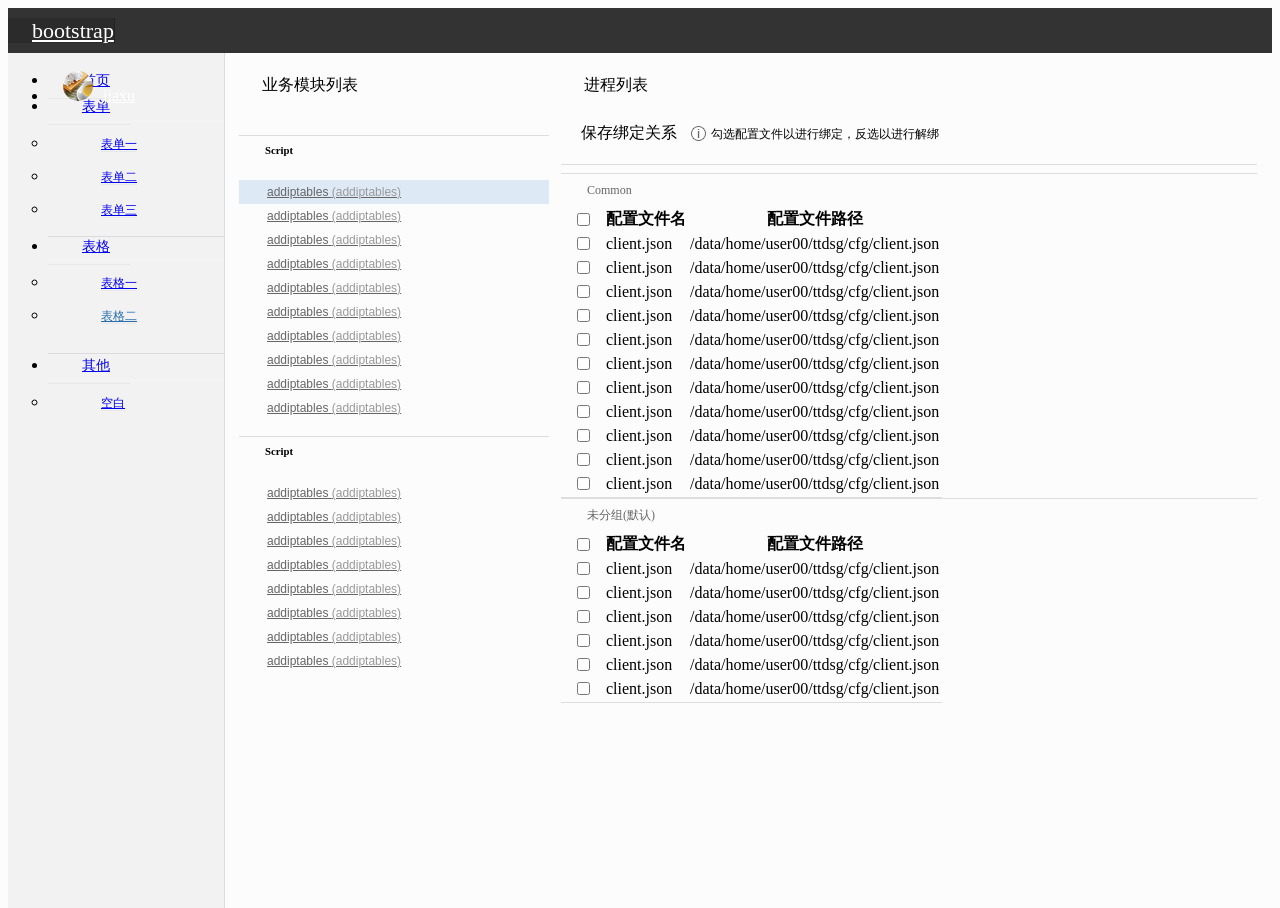
<file: template1/table2.html>
<!DOCTYPE html>
<html>
<head>
    <meta charset="utf-8" />
    <meta http-equiv="X-UA-Compatible" content="IE=edge">
    <meta name="viewport" content="width=device-width, initial-scale=1">
    <title>bootstrap页面样例</title>
    
    <!-- Bootstrap css -->
    <link href="https://o.qcloud.com/static_api/v3/assets/bootstrap-3.3.4/css/bootstrap_noresponsive.css" rel="stylesheet">
    <link href="https://o.qcloud.com/static_api/v3/assets/fontawesome/css/font-awesome.css" rel="stylesheet">
    
    <link href="https://o.qcloud.com/static_api/v3/bk/css/bk.css" rel="stylesheet">
    <link href="css/main.css" rel="stylesheet">
    <!-- 以下两个插件用于在IE8以及以下版本浏览器支持HTML5元素和媒体查询，如果不需要用可以移除 -->
    <!--[if lt IE 9]>
    <script src="https://o.qcloud.com/static_api/v3/assets/js/html5shiv.min.js"></script>
    <script src="https://o.qcloud.com/static_api/v3/assets/js/respond.min.js"></script>
    <![endif]-->
</head>
<body>
<div class="wrap">
    <!-- 头部 -->
    <header>
        <div class="navbar navbar-black">
            <div class="navbar-container">
                <div class="navbar-header pull-left">
                    <a class="navbar-brand" href="#">
                        <i class="fa fa-leaf"></i>
                        bootstrap
                    </a>
                </div>
                <div class="navbar-header pull-right">
                    <ul class="nav">
                        <li class="user-info">
                            <a href="#">
                                <img class="img-rounded" src="img/avatar.png">
                                <span>jiaxu</span>
                            </a>
                        </li>                   
                    </ul>
                </div>
            </div>
        </div>
    </header>
    <!-- 头部 -->

    <!-- 侧边栏 -->
    <div class="king-vertical-nav4">
        <div class="sidebar-inner">
            <ul class="navi">
                <li class="current">
                    <a href="index.html">
                        <i class="fa fa-gear"></i>首页
                    </a>
                </li>
                <li class="has_submenu">
                    <a href="javascript:;">
                        <i class="fa fa-wrench"></i>表单
                        <span class="pull-right"><i class="fa fa-angle-down"></i></span>
                    </a>
                    <ul class="sub-menu">
                        <li>
                            <a href="form1.html">表单一<i class="fa fa-chevron-right pull-right"></i></a>
                        </li>
                        <li>
                            <a href="form2.html">表单二<i class="fa fa-chevron-right pull-right"></i></a>
                        </li>
                        <li>
                            <a href="form3.html">表单三<i class="fa fa-chevron-right pull-right"></i></a>
                        </li>
                    </ul>
                </li>
                <li class="has_submenu current open">
                    <a href="javascript:;">
                        <i class="fa fa-tasks"></i>表格
                        <span class="pull-right"><i class="fa fa-angle-down"></i></span>
                    </a>
                    <ul class="sub-menu">
                        <li>
                            <a href="table1.html">表格一<i class="fa fa-chevron-right pull-right"></i></a>
                        </li>
                        <li class="active">
                            <a href="table2.html">表格二<i class="fa fa-chevron-right pull-right"></i></a>
                        </li>
                    </ul>
                </li>
                <li class="last has_submenu">
                    <a href="javascript:;">
                        <i class="fa fa-ellipsis-h"></i>其他
                        <span class="pull-right"><i class="fa fa-angle-down"></i></span>
                    </a>
                    <ul class="sub-menu">
                        <li>
                            <a href="blank.html">空白<i class="fa fa-chevron-right pull-right"></i></a>
                        </li>
                    </ul>
                </li>
            </ul>
        </div>
    </div>

    <div class="king-main-container">
        <div class="container-fluid">
            <div class="panel panel-default pannel-overflow panel-list">
                <div class="panel-heading">
                    <i class="fa fa-list-ul"></i>业务模块列表
                </div>
                <div class="panel-body">
                    <div class="panel-content">
                        <h6><i class="fa fa-sitemap"></i>Script</h6>
                        <ul>
                            <li class="active"><a href="#none"><i class="fa fa-file-text-o"></i>addiptables <span>(addiptables)</span><i class="fa fa-angle-right"></i></a></li>
                            <li><a href="#none"><i class="fa fa-file-text-o"></i>addiptables <span>(addiptables)</span><i class="fa fa-angle-right"></i></a></li>
                            <li><a href="#none"><i class="fa fa-file-text-o"></i>addiptables <span>(addiptables)</span><i class="fa fa-angle-right"></i></a></li>
                            <li><a href="#none"><i class="fa fa-file-text-o"></i>addiptables <span>(addiptables)</span><i class="fa fa-angle-right"></i></a></li>
                            <li><a href="#none"><i class="fa fa-file-text-o"></i>addiptables <span>(addiptables)</span><i class="fa fa-angle-right"></i></a></li>
                            <li><a href="#none"><i class="fa fa-file-text-o"></i>addiptables <span>(addiptables)</span><i class="fa fa-angle-right"></i></a></li>
                            <li><a href="#none"><i class="fa fa-file-text-o"></i>addiptables <span>(addiptables)</span><i class="fa fa-angle-right"></i></a></li>
                            <li><a href="#none"><i class="fa fa-file-text-o"></i>addiptables <span>(addiptables)</span><i class="fa fa-angle-right"></i></a></li>
                            <li><a href="#none"><i class="fa fa-file-text-o"></i>addiptables <span>(addiptables)</span><i class="fa fa-angle-right"></i></a></li>
                            <li><a href="#none"><i class="fa fa-file-text-o"></i>addiptables <span>(addiptables)</span><i class="fa fa-angle-right"></i></a></li>
                        </ul>
                        <h6><i class="fa fa-sitemap"></i>Script</h6>
                        <ul>
                            <li><a href="#none"><i class="fa fa-file-text-o"></i>addiptables <span>(addiptables)</span><i class="fa fa-angle-right"></i></a></li>
                            <li><a href="#none"><i class="fa fa-file-text-o"></i>addiptables <span>(addiptables)</span><i class="fa fa-angle-right"></i></a></li>
                            <li><a href="#none"><i class="fa fa-file-text-o"></i>addiptables <span>(addiptables)</span><i class="fa fa-angle-right"></i></a></li>
                            <li><a href="#none"><i class="fa fa-file-text-o"></i>addiptables <span>(addiptables)</span><i class="fa fa-angle-right"></i></a></li>
                            <li><a href="#none"><i class="fa fa-file-text-o"></i>addiptables <span>(addiptables)</span><i class="fa fa-angle-right"></i></a></li>
                            <li><a href="#none"><i class="fa fa-file-text-o"></i>addiptables <span>(addiptables)</span><i class="fa fa-angle-right"></i></a></li>
                            <li><a href="#none"><i class="fa fa-file-text-o"></i>addiptables <span>(addiptables)</span><i class="fa fa-angle-right"></i></a></li>
                            <li><a href="#none"><i class="fa fa-file-text-o"></i>addiptables <span>(addiptables)</span><i class="fa fa-angle-right"></i></a></li>
                        </ul>
                    </div>
                </div>
            </div>
            <div class="panel panel-default pannel-overflow panel-tables">
                <div class="panel-heading">
                    <i class="fa fa-list-ul"></i>进程列表
                </div>
                <div class="panel-btns">
                    <a class="king-btn king-radius king-primary" title="保存绑定关系">保存绑定关系</a>
                    <span class="hint-info"><i class="hint"></i>勾选配置文件以进行绑定，反选以进行解绑</span>
                </div>
                <div class="panel-body">
                    <div class="panel-content">
                        <div class="table-group">
                            <div class="table-title">
                                <i class="fa fa-files-o"></i>Common
                            </div>
                            <table class="table table-out-bordered table-header-bg table-hover">
                                <thead>
                                <tr>
                                    <th style="width:38px;text-align:center;"><input type="checkbox" value=""></th>
                                    <th>配置文件名</th>
                                    <th>配置文件路径</th>
                                </tr>
                                </thead>
                                <tbody>
                                
                                <tr>
                                    <td align="center"><input type="checkbox" value=""></td>
                                    <td>client.json</td>
                                    <td>/data/home/user00/ttdsg/cfg/client.json</td>

                                </tr>
                                <tr>
                                    <td align="center"><input type="checkbox" value=""></td>
                                    <td>client.json</td>
                                    <td>/data/home/user00/ttdsg/cfg/client.json</td>
                                </tr>
                                <tr>
                                    <td align="center"><input type="checkbox" value=""></td>
                                    <td>client.json</td>
                                    <td>/data/home/user00/ttdsg/cfg/client.json</td>
                                </tr>
                                <tr>
                                    <td align="center"><input type="checkbox" value=""></td>
                                    <td>client.json</td>
                                    <td>/data/home/user00/ttdsg/cfg/client.json</td>
                                </tr>
                                <tr>
                                    <td align="center"><input type="checkbox" value=""></td>
                                    <td>client.json</td>
                                    <td>/data/home/user00/ttdsg/cfg/client.json</td>
                                </tr>
                                <tr>
                                    <td align="center"><input type="checkbox" value=""></td>
                                    <td>client.json</td>
                                    <td>/data/home/user00/ttdsg/cfg/client.json</td>
                                </tr>
                                <tr>
                                    <td align="center"><input type="checkbox" value=""></td>
                                    <td>client.json</td>
                                    <td>/data/home/user00/ttdsg/cfg/client.json</td>
                                </tr>
                                <tr>
                                    <td align="center"><input type="checkbox" value=""></td>
                                    <td>client.json</td>
                                    <td>/data/home/user00/ttdsg/cfg/client.json</td>
                                </tr>
                                <tr>
                                    <td align="center"><input type="checkbox" value=""></td>
                                    <td>client.json</td>
                                    <td>/data/home/user00/ttdsg/cfg/client.json</td>
                                </tr>
                                <tr>
                                    <td align="center"><input type="checkbox" value=""></td>
                                    <td>client.json</td>
                                    <td>/data/home/user00/ttdsg/cfg/client.json</td>
                                </tr>
                                <tr>
                                    <td align="center"><input type="checkbox" value=""></td>
                                    <td>client.json</td>
                                    <td>/data/home/user00/ttdsg/cfg/client.json</td>
                                </tr>
                              </tbody>
                            </table>
                        </div>
                        <div class="table-group">
                            <div class="table-title">
                                <i class="fa fa-files-o"></i>未分组(默认)
                            </div>
                            <table class="table table-out-bordered table-header-bg table-hover">
                                <thead>
                                <tr>
                                    <th style="width:38px;text-align:center;"><input type="checkbox" value=""></th>
                                    <th>配置文件名</th>
                                    <th>配置文件路径</th>
                                </tr>
                                </thead>
                                <tbody>
                                    <tr>
                                        <td align="center"><input type="checkbox" value=""></td>
                                        <td>client.json</td>
                                        <td>/data/home/user00/ttdsg/cfg/client.json</td>

                                    </tr>
                                    <tr>
                                        <td align="center"><input type="checkbox" value=""></td>
                                        <td>client.json</td>
                                        <td>/data/home/user00/ttdsg/cfg/client.json</td>
                                    </tr>
                                    <tr>
                                        <td align="center"><input type="checkbox" value=""></td>
                                        <td>client.json</td>
                                        <td>/data/home/user00/ttdsg/cfg/client.json</td>
                                    </tr>
                                    <tr>
                                        <td align="center"><input type="checkbox" value=""></td>
                                        <td>client.json</td>
                                        <td>/data/home/user00/ttdsg/cfg/client.json</td>
                                    </tr>
                                    <tr>
                                        <td align="center"><input type="checkbox" value=""></td>
                                        <td>client.json</td>
                                        <td>/data/home/user00/ttdsg/cfg/client.json</td>
                                    </tr>
                                    <tr>
                                        <td align="center"><input type="checkbox" value=""></td>
                                        <td>client.json</td>
                                        <td>/data/home/user00/ttdsg/cfg/client.json</td>
                                    </tr>
                                </tbody>
                            </table>
                        </div>
                    </div>
                </div>
            </div>
        </div>
    </div>

    <!-- <footer>
        <div class="footer">
            <div class="footer-inner">
                <div class="footer-content">
                    2014-2015 &copy;
                        GSE-Web团队                       
                    <span class="action-buttons">
                        jinruiliang、jimwu、hoffermei、owenlxu、vanliu 
                        <a href="#" target="_blank">
                            关于 
                        </a>&nbsp;|
                        <a href="#" target="_blank">
                            KM知识汇总 
                        </a>&nbsp;|
                        <a href="#" target="_blank">
                            K吧 
                        </a>&nbsp;|
                        <a href="http://tapd.oa.com/gse_web/prong/tasks" target="_blank">
                            TAPD
                        </a>
                    </span>
                </div>
            </div>
        </div>
    </footer> -->
</div>

<!-- 如果要使用Bootstrap的js插件，必须先调入jQuery -->
<script src="https://o.qcloud.com/static_api/v3/assets/js/jquery-1.10.2.min.js"></script>
<script src="https://o.qcloud.com/static_api/v3/bk/js/bk.js"></script>
<script src="./js/index.js"></script>

</body>
</html>
</file>
<file: template1/css/main.css>
/* ================================================================
   作者 ：jiaxu
   时间 : 20150915
   说明 ：依赖bootstrap，font-awesome，bk_base，bk_app_theme
===================================================================*/

/* 基础样式重置 */
html,body{min-width:1160px;min-height:690px;height: 100%;}
body{background-color: #FCFCFC;}
label{margin-bottom: 0px;}
.wrap{position: relative;height: 100%;overflow: hidden;}
.index .wrap{overflow-y:auto;}
.footer{font-size: 12px;text-align: center;line-height: 45px;color: #666;}
.footer a{color: #666;}
.popover{font-size: 12px;}
.container{min-width: 960px !important;}

.hint{display: inline-block;width: 15px;height: 15px;background: url(../img/hint.png) no-repeat;}

.table-hover > tbody > tr:hover .btn-xs{color: #FFF;}
.table-hover > tbody > tr:hover .btn-primary{background-color:#337ab7;border-color:#2e6da4;}
.table-hover > tbody > tr:hover .btn-primary:hover{background-color: #286090;border-color: #204d74;}
.table-hover > tbody > tr:hover .btn-warning{background-color: #f0ad4e;border-color: #eea236;}
.table-hover > tbody > tr:hover .btn-warning:hover{background-color: #ec971f;border-color: #d58512;}
.table-hover > tbody > tr:hover .btn-danger{background-color: #d9534f;border-color: #d43f3a;}
.table-hover > tbody > tr:hover .btn-danger:hover{background-color: #c9302c;border-color: #ac2925;}

.navbar-black{position: absolute;top: 0px;left: 0px;min-width:1160px;min-height:45px;width:100%;height: 45px;margin-bottom: 0px;background-color: #333;border-radius: 0px;border: none;line-height: 45px;z-index: 100;}
.navbar-black .navbar-brand{width:216px;height:45px;padding: 0 0 0 18px;background-color: #2b2b2b;border-right:1px solid #222222;line-height: 45px;font-size: 22px;color: #FFFFFF;}
.navbar-black .navbar-brand h1{display: inline;margin: 0px;padding: 0px;font-size: 22px;font-weight: 400;line-height: inherit;}
.navbar-black .fa-leaf{margin-right: 6px;font-size: 24px;}
.navbar-black .img-rounded{width: 30px;height: 30px;border-radius: 30px;}
.navbar-black .nav > li a{padding: 0 18px 0 15px;color: #FFF;}
.navbar-black .nav > li img{margin-right: 6px;}
.navbar-black .nav > li > a:hover,
.navbar-black .nav > li > a:focus{background-color: transparent;}

.navbar-black .product-select{width: 422px;}
.navbar-black .product-select select{border-radius: 2px;}
.navbar-black .product-select .control-label{float:left;width: 102px;color: #FFF;text-align: right;}
.navbar-black .product-select .control-select{float:left;width: 320px;}

.king-vertical-nav4{position: absolute;top: 45px;left: 0px;width: 216px;min-height: 100%;margin: 0;border-right:1px solid #dddddd;background-color: #f2f2f2;z-index: 10;}
.king-vertical-nav4 .navi i.fa{margin-right:14px;font-size: 22px;vertical-align: sub;}
.king-vertical-nav4 .navi i.fa-tasks{font-size: 20px;}
.king-vertical-nav4 .navi i.fa-angle-down{font-size: 16px;margin-right: 0px;}
.king-vertical-nav4 .navi li > a{padding: 10px 20px;font-size: 14px;border-top: none;border-bottom: 1px solid #e8e8e8;}
.king-vertical-nav4 .navi li ul{padding:5px 0 10px 0;background-color: transparent;border-top: 1px solid #f5f5f5;border-bottom: 1px solid #dbdbdb;}
.king-vertical-nav4 .navi li.last ul{border-bottom: none;}
.king-vertical-nav4 .navi .sub-menu i{display: none;font-size: 12px;margin-top: 11px;margin-right: 20px;}
.king-vertical-nav4 .navi .sub-menu li{padding-left: 53px;border-top: none;line-height: 32px;}
.king-vertical-nav4 .navi .sub-menu li a{padding:0px;font-size: 12px;}
.king-vertical-nav4 .navi .sub-menu li a:hover,
.king-vertical-nav4 .navi .sub-menu li.active a{color: #266cad;}
.king-vertical-nav4 .navi .sub-menu li.active i{display: block;}

/* 重置面板部分属性 */
.panel{position: relative;margin:0px;border-radius: 0px;box-shadow: none;overflow: hidden;}
.panel .panel-btns{width:100%;padding: 20px;border-bottom: 1px solid #dddddd;}
.panel .panel-heading{padding: 7px 15px;}
.panel .panel-heading i{margin-right: 8px;}
.panel .panel-footer{border-radius: 0px;font-size: 12px;overflow: hidden;}
.panel .panel-body{padding:0px;overflow: hidden;}
.panel .panel-content{width: 100%;height: 100%;}
.panel .table-out-bordered{margin:0px;border: none;}
.panel .pagination-info{padding-left: 15px}
.panel .btn-xs{background-color: #f4f4f4;border-color: #ddd;color: #666;}
.panel .btn-refresh{margin-right:5px;font-size: 20px;color: #666;}

/* 新增100%高度滚动条面板 */
.pannel-overflow{height: 100%;}
.pannel-overflow .panel-body{width: 100%;height: 100%;padding-top: 55px;}
.pannel-overflow .panel-content{overflow-y:auto;}
.pannel-overflow .panel-heading{position: absolute;top: 0px;left: 0px;width: 100%;}

.king-main-container{height:100%;margin:0 0 0 216px;padding-top:45px;overflow: hidden;}
.container-fluid{height:100%;padding:15px;overflow-y:auto;}

.index .king-main-container{height: auto; margin: 45px 0 0 0;padding: 0 56px;}
.index .king-main-container h2{font-size: 18px;margin: 32px 0;padding: 0px;}
.index .king-main-container hr{margin-top: 10px;}
.index .king-main-container .panel{margin-bottom: 22px;}
.index .king-main-container .panel-body{padding: 28px;}
.index .king-main-container .panel-footer{font-size: 12px;overflow: hidden;}
.index .king-main-container .panel-result .panel-body{padding:18px 18px 0 18px;}
.index .king-main-container .panel-result .panel-footer{padding: 8px 18px;}
.index .king-main-container .panel-result .pagination{margin: 0px;}
.index .king-main-container .panel-result .pagination-info{margin-top: 6px;}

.index .king-main-container .panel-result .noresult-info{display: none;margin: 48px 0 64px 0;text-align: center;}
.index .king-main-container .panel-result.noresult .noresult-info{display: block;}
.index .king-main-container .panel-result.noresult .result-info{display: none;}

/* 业务选择页面 */

.product-list{width: 100%;padding: 0px;margin: 0px;overflow: hidden;}
.product-list li{float:left;margin: 0 18px 18px 0;text-align: center;}
.product-list a{display: block;width: 100px;height: 108px;background-color: #f5f7fa;border-radius: 2px;color: #666;font-size: 12px;}
.product-list a:hover{background-color: #cee2f3;color: #666;}
.product-list a img{width: 64px;height: 64px;margin: 12px auto 6px auto;}
.product-list a span{display: block;width: 100%;padding: 0 5px;overflow: hidden;white-space: nowrap;text-overflow: ellipsis;}
.product-search{width: 328px;height: 32px;margin-bottom: 20px;line-height: 32px;}
.product-search .control-label{float:left;width: 76px;text-align: left;}
.product-search .control-search{position: relative;float:left;width: 252px;}
.product-search .control-search input{padding-left:28px;border-radius: 2px;}
.product-search .control-search .fa-search{position: absolute;top: 10px;left: 10px;color: #aaa;}

/* 属性编辑 */
.panel-edit .panel-body{padding: 20px;}
.panel-edit .panel-body .line{width: 100%;padding-bottom:15px;overflow: hidden;}
.panel-edit .form-group{float: left;padding-top:20px;font-size: 12px;}
.panel-edit .form-group .hint{margin-top: 8px;border: none;}
.panel-edit .form-control{width: 242px;border-radius: 2px;}
.panel-edit .form-horizontal .control-label{float:left;width: 120px;padding-top: 7px;text-align: right;}

.panel-edit .control-input{float:left;}
.panel-edit .control-hint{float:left;width: 60px;margin-left: 15px;}
.panel-edit .control-label span{font-family: Arial;color: #ff0000;}
.panel-edit .input-checkbox{margin-top:10px;}

/* 进程配置与实例*/
.panel-list{float: left;width: 310px;margin-right: 12px;}
.panel-list h6{margin: 0px;line-height: 28px;margin: 12px 0 0 0;border-top: 1px solid #ddd;}
.panel-list h6 i{margin: 0 10px 0 16px;}
.panel-list ul{padding:0;}
.panel-list li:hover{background-color: #eef2f6;}
.panel-list li.active{background-color: #dee9f6;}
.panel-list li a{display: block;width: 100%;line-height: 24px;font-size: 12px;font-family: Arial;color: #666;}
.panel-list li a span{color: #999;}
.panel-list li i{margin:0 11px 0 17px;color: #333;}
.panel-list li i.fa-angle-right{display: none;float:right;margin-top: 6px;color: #999;}
.panel-list li.active i.fa-angle-right{display: block;}

.panel-tables{height: 100%;}
.panel-tables .panel-btns{position: absolute;top: 35px;left: 0px;}
.panel-tables .panel-body{padding-top: 105px;}
.panel-tables .table{border-bottom: 1px solid #dddddd;}
.panel-tables .table-title{width: 100%;border-top: 1px solid #dddddd;font-size: 12px;color: #666666;line-height: 32px;}
.panel-tables .table-title i{margin: 0 13px;}
.panel-tables .hint-info{display: inline-block;padding-left: 10px;font-size: 12px;}
.panel-tables .hint{margin-right: 5px;background-position: 0 -16px;vertical-align: sub;}
.panel-tables .form-control{width: 40px;}

.panel-tree{float: left;width: 538px;margin-right: 12px;}
</file>
